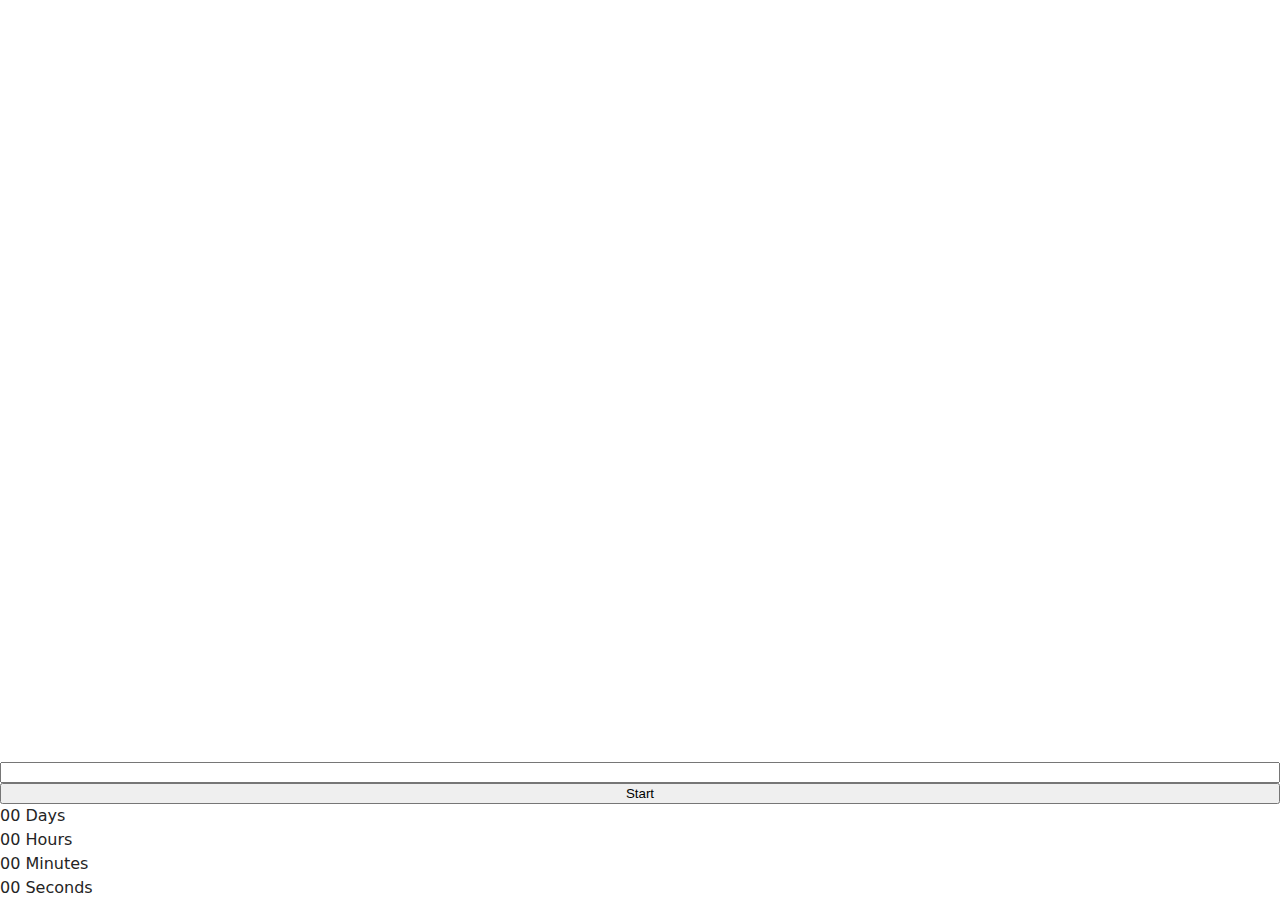
<file: src/1-timer.html>
<!DOCTYPE html>
<html lang="en">
  <head>
    <meta charset="UTF-8" />
    <meta http-equiv="X-UA-Compatible" content="IE=edge" />
    <meta name="viewport" content="width=device-width, initial-scale=1.0" />
    <title>Page 2</title>
    <link rel="stylesheet" href="./css/styles.css" />
  </head>
  <body>
    <main>
        <load src="./partials/back-link.html" />
    </main>

    <input type="text" id="datetime-picker" />
    <button type="button" data-start>Start</button>

    <div class="timer">
      <div class="field">
        <span class="value" data-days>00</span>
        <span class="label">Days</span>
      </div>
      <div class="field">
        <span class="value" data-hours>00</span>
        <span class="label">Hours</span>
      </div>
      <div class="field">
        <span class="value" data-minutes>00</span>
        <span class="label">Minutes</span>
      </div>
      <div class="field">
        <span class="value" data-seconds>00</span>
        <span class="label">Seconds</span>
      </div>
    </div>


    <script type="module" src="./js/1-timer.js"></script>
  </body>
</html>
</file>
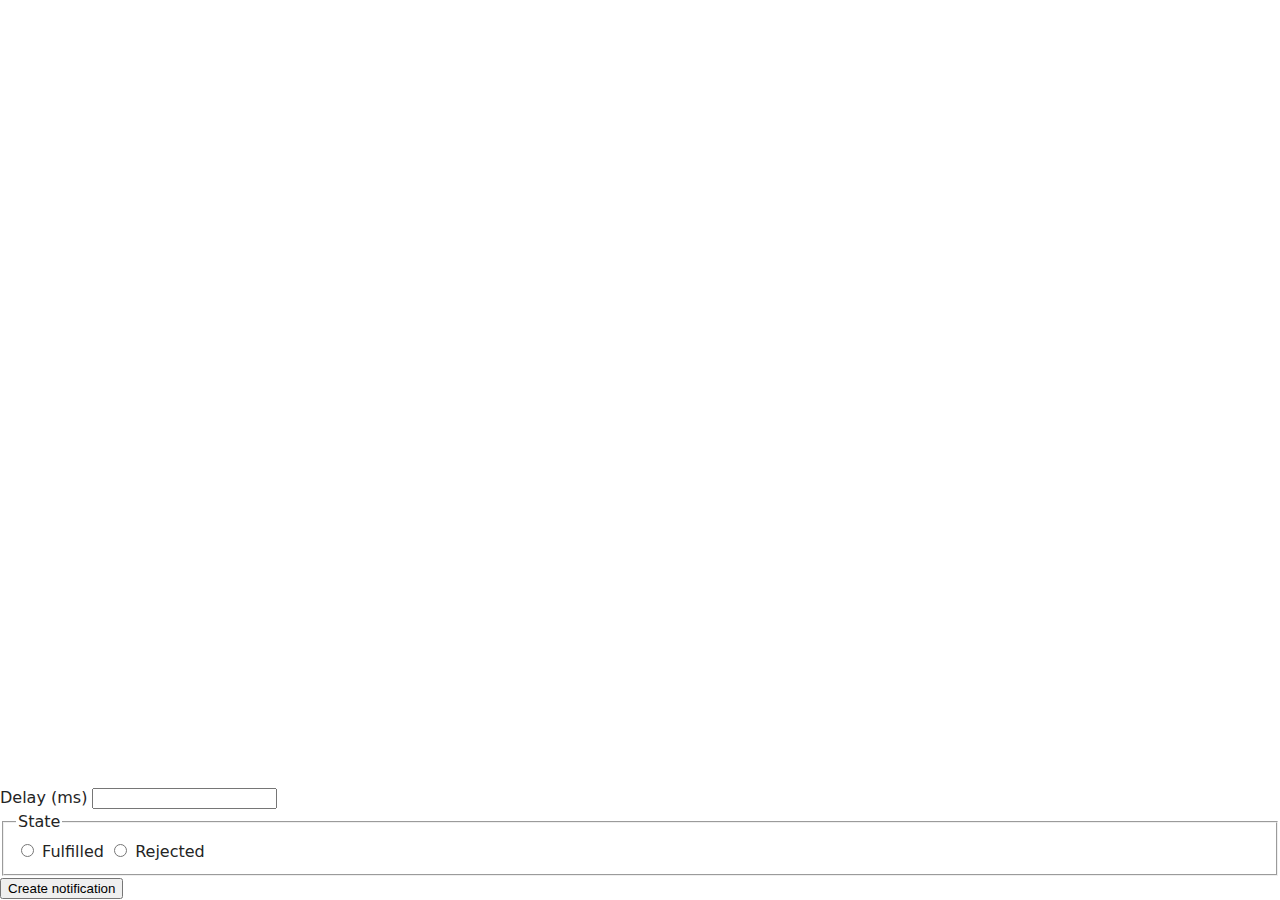
<file: src/2-snackbar.html>
<!DOCTYPE html>
<html lang="en">
  <head>
    <meta charset="UTF-8" />
    <meta http-equiv="X-UA-Compatible" content="IE=edge" />
    <meta name="viewport" content="width=device-width, initial-scale=1.0" />
    <title>Page 3</title>
    <link rel="stylesheet" href="./css/styles.css" />
  </head>
  <body>
    <main>
        <load src="./partials/back-link.html" />
    </main>

    <form class="form">
      <label>
        Delay (ms)
        <input type="number" name="delay" required />
      </label>
    
      <fieldset>
        <legend>State</legend>
        <label>
          <input type="radio" name="state" value="fulfilled" required />
          Fulfilled
        </label>
        <label>
          <input type="radio" name="state" value="rejected" required />
          Rejected
        </label>
      </fieldset>
    
      <button type="submit">Create notification</button>
    </form>

    <script type="module" src="./js/2-snackbar.js"></script>
  </body>
</html>
</file>
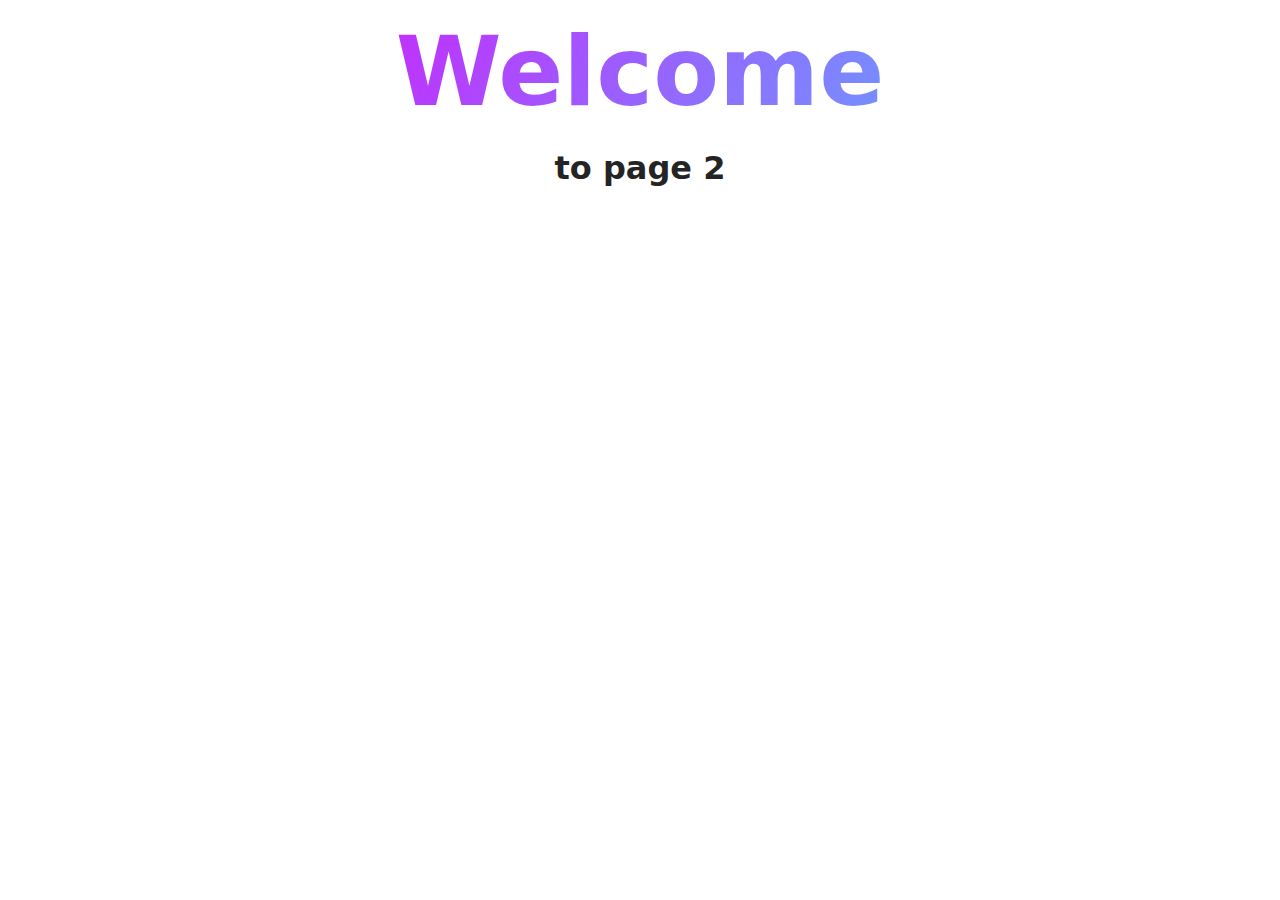
<file: src/page-2.html>
<!DOCTYPE html>
<html lang="en">
  <head>
    <meta charset="UTF-8" />
    <meta http-equiv="X-UA-Compatible" content="IE=edge" />
    <meta name="viewport" content="width=device-width, initial-scale=1.0" />
    <title>Page 2</title>
    <link rel="stylesheet" href="./css/styles.css" />
  </head>
  <body>
    <load
      src="./partials/header.html"
      icon-path="./img/sprite.svg#logo"
      highlight-act="active"
    />

    <main>
      <div class="container">
        <h1 class="main-title">
          <span class="main-title-gradient">Welcome</span> to page 2
        </h1>
        <load src="./partials/back-link.html" />
      </div>
    </main>

    <load src="./partials/footer.html" />
  </body>
</html>
</file>
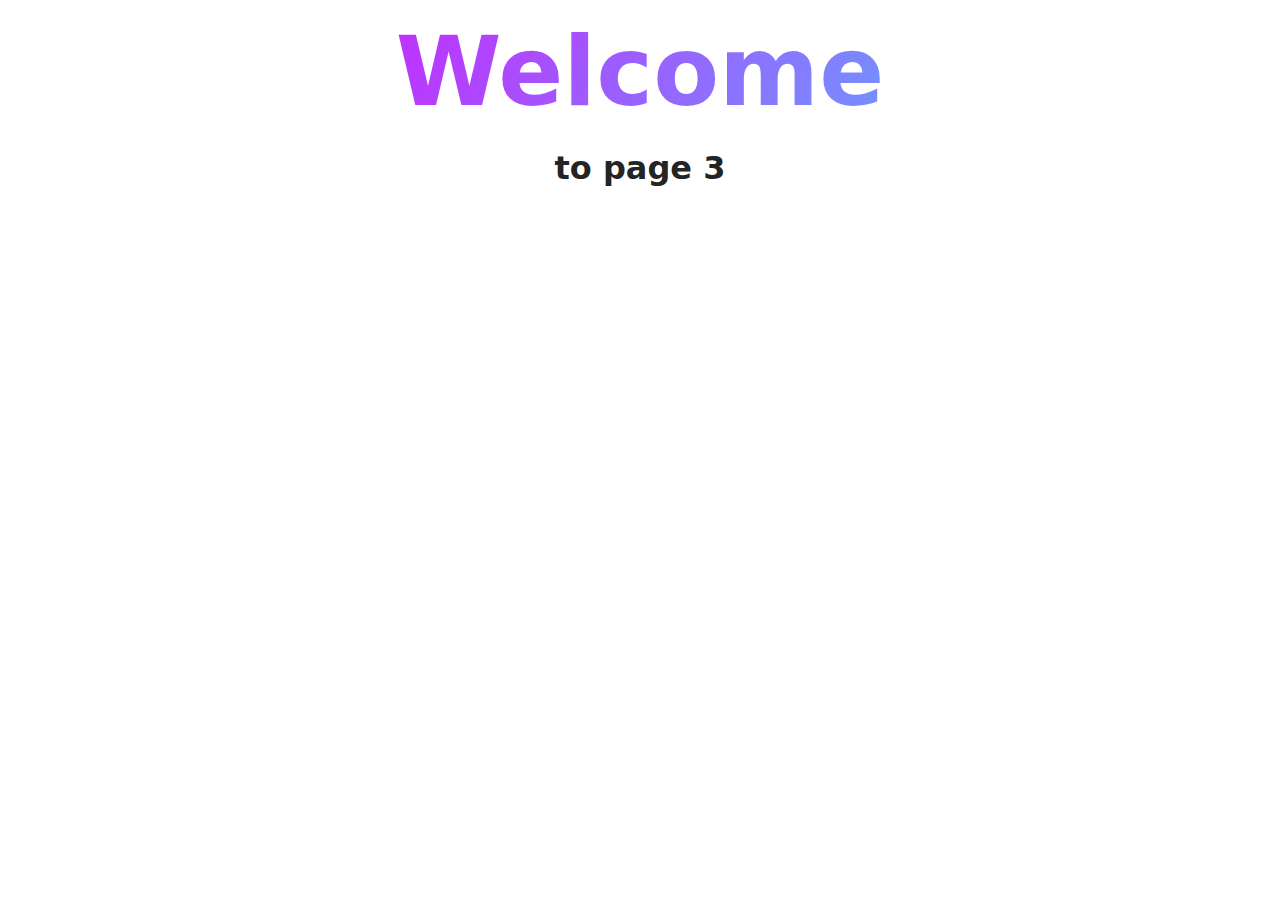
<file: src/page-3.html>
<!DOCTYPE html>
<html lang="en">
  <head>
    <meta charset="UTF-8" />
    <meta http-equiv="X-UA-Compatible" content="IE=edge" />
    <meta name="viewport" content="width=device-width, initial-scale=1.0" />
    <title>Page 3</title>
    <link rel="stylesheet" href="./css/styles.css" />
  </head>
  <body>
    <load
      src="./partials/header.html"
      icon-path="./img/sprite.svg#logo"
      highlight-curr="active"
    />

    <main>
      <div class="container">
        <h1 class="main-title">
          <span class="main-title-gradient">Welcome</span> to page 3
        </h1>
        <load src="./partials/back-link.html" />
      </div>
    </main>

    <load src="./partials/footer.html" />
  </body>
</html>
</file>
<file: src/css/styles.css>
/**
  |============================
  | include css partials with
  | default @import url()
  |============================
*/
/* Common styles */
@import url('./reset.css');
@import url('./base.css');
@import url('./container.css');
@import url('./animations.css');

/* Sections style */
@import url('./header.css');
@import url('./vite-promo.css');
@import url('./badges.css');
@import url('./back-link.css');
@import url('./footer.css');
</file>
